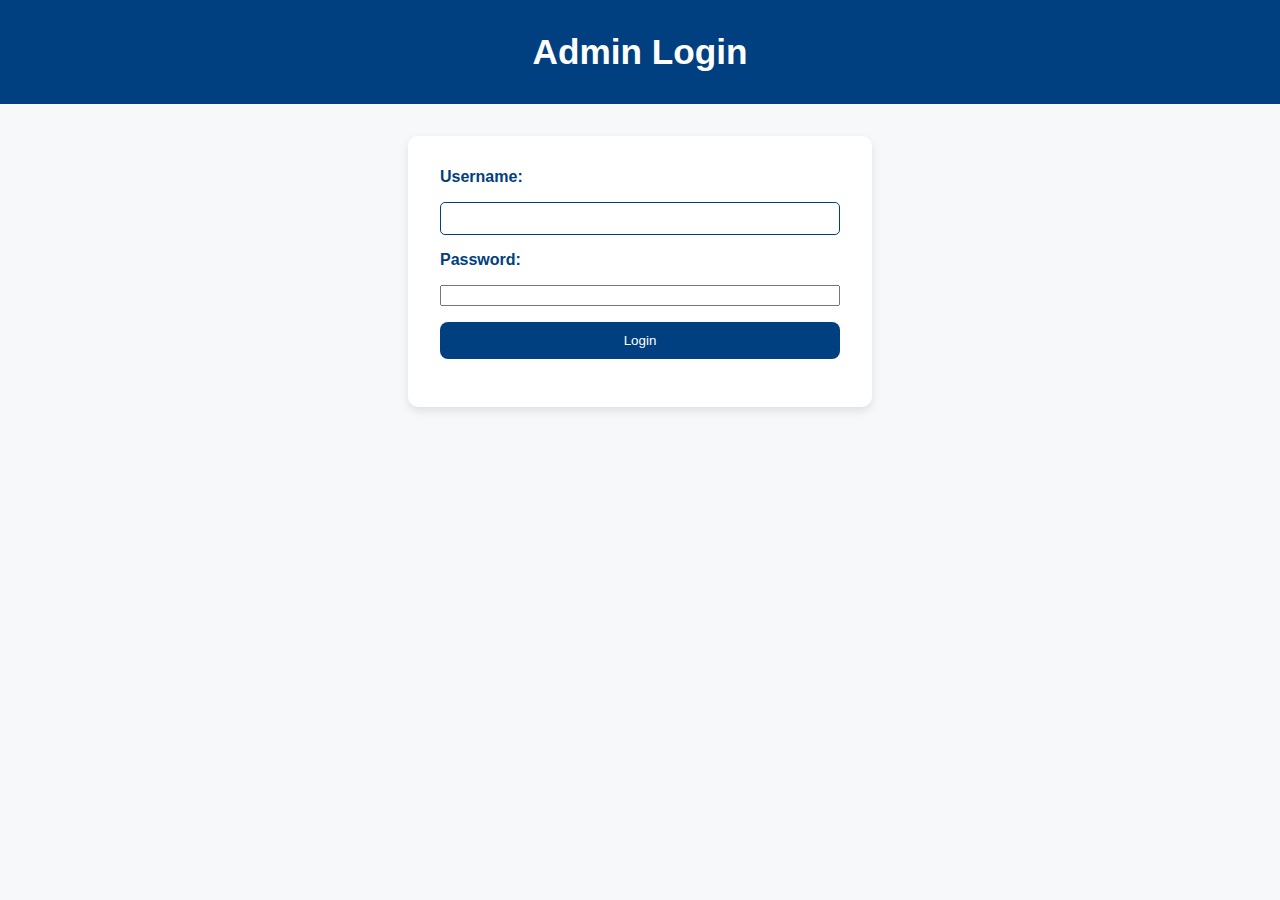
<file: add_hostel.html>
<!DOCTYPE html>
<html lang="en">
<head>
  <meta charset="UTF-8">
  <meta name="viewport" content="width=device-width, initial-scale=1.0">
  <title>Add Hostel | UCC Campus Hostel</title>
  <link rel="stylesheet" href="style.css">
  <script>
  if (localStorage.getItem("isLoggedIn") !== "true") {
    window.location.href = "login.html";
  }
</script>
<button id="logoutBtn" style="margin-top: 10px; background:#c0392b;">Logout</button>

<script>
  document.getElementById("logoutBtn").addEventListener("click", () => {
    localStorage.removeItem("isLoggedIn");
    window.location.href = "login.html";
  });
</script>


</head>
<body>
  <header>
    <h1>Add New Hostel</h1>
    <a href="index.html" class="back-link">← Back to Home</a>
  </header>

  <section class="form-section">
    <form id="hostelForm">
      <label>Hostel Name:</label>
      <input type="text" name="name" required>

      <label>Owner Contact:</label>
      <input type="text" name="contact" required>

      <label>Upload Image 1:</label>
      <input type="file" name="image1" accept="image/*" required>

      <label>Upload Image 2:</label>
      <input type="file" name="image2" accept="image/*" required>

      <button type="submit">Add Hostel</button>
    </form>

    <p id="message"></p>
  </section>

  <script>
    const form = document.getElementById("hostelForm");
    const msg = document.getElementById("message");

    form.addEventListener("submit", async (e) => {
      e.preventDefault();
      const formData = new FormData(form);

      try {
        const res = await fetch("http://127.0.0.1:8000/hostels", {
          method: "POST",
          body: formData
        });

        if (res.ok) {
          msg.textContent = "✅ Hostel added successfully!";
          msg.style.color = "green";
          form.reset();
        } else {
          msg.textContent = "❌ Failed to add hostel.";
          msg.style.color = "red";
        }
      } catch (err) {
        msg.textContent = "⚠️ Error connecting to server.";
        msg.style.color = "orange";
      }
    });
  </script>
</body>
</html>
</file>
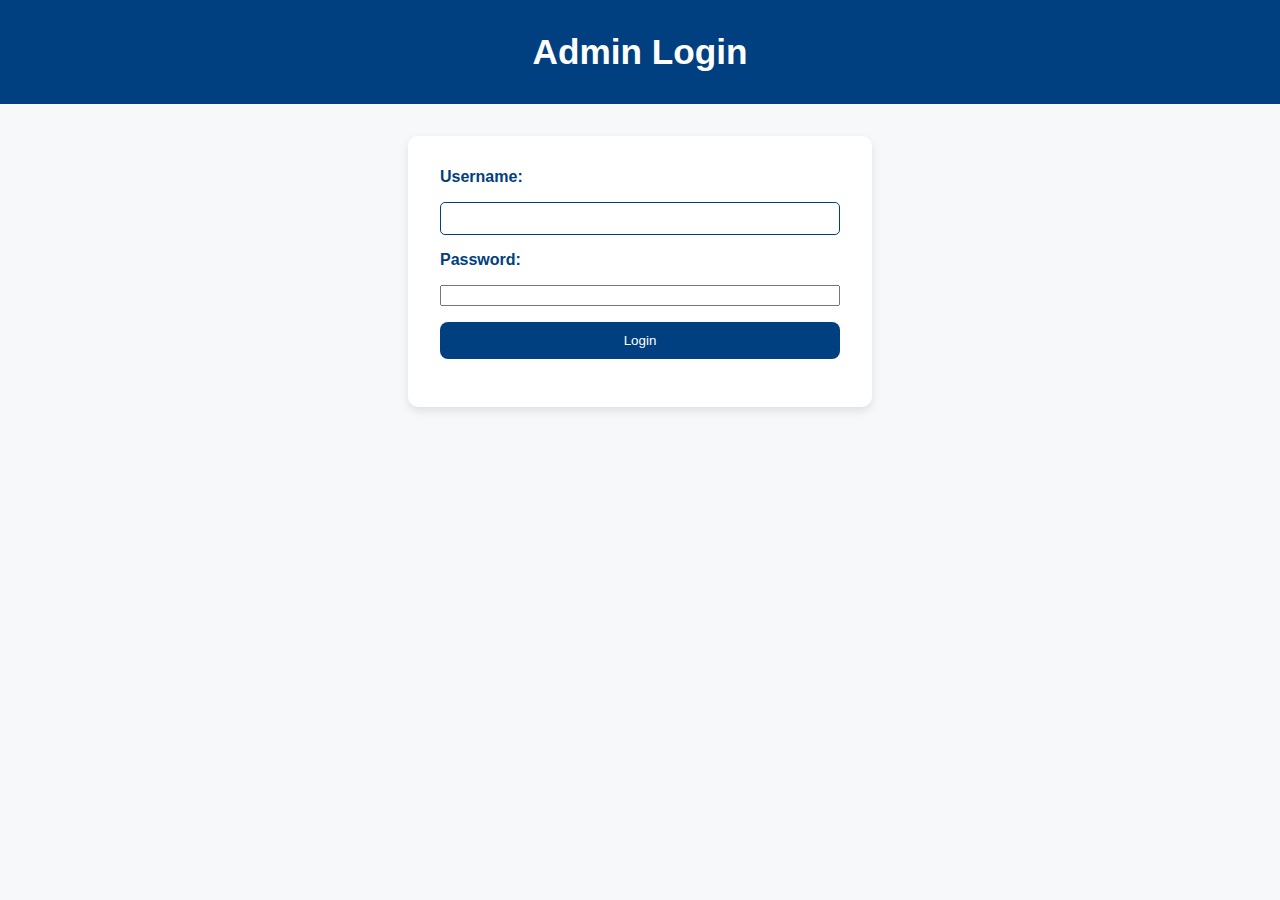
<file: login.html>
<!DOCTYPE html>
<html lang="en">
<head>
  <meta charset="UTF-8">
  <meta name="viewport" content="width=device-width, initial-scale=1.0">
  <title>Login | UCC Campus Hostel</title>
  <link rel="stylesheet" href="style.css">
</head>
<body>
  <header>
    <h1>Admin Login</h1>
  </header>

  <section class="form-section">
    <form id="loginForm">
      <label>Username:</label>
      <input type="text" name="username" required>

      <label>Password:</label>
      <input type="password" name="password" required>

      <button type="submit">Login</button>
    </form>
    <p id="loginMsg"></p>
  </section>

  <script>
    const form = document.getElementById("loginForm");
    const msg = document.getElementById("loginMsg");

    form.addEventListener("submit", async (e) => {
      e.preventDefault();
      const formData = new FormData(form);

      const res = await fetch("http://127.0.0.1:8000/login", {
        method: "POST",
        body: formData
      });

      if (res.ok) {
        msg.textContent = "✅ Login successful!";
        msg.style.color = "green";
        localStorage.setItem("isLoggedIn", "true");
        window.location.href = "add_hostel.html";
      } else {
        const data = await res.json();
        msg.textContent = "❌ " + data.message;
        msg.style.color = "red";
      }
    });
  </script>
</body>
</html>
</file>
<file: style.css>
body {
  font-family: 'Poppins', sans-serif;
  margin: 0;
  padding: 0;
  background-color: #f7f8fa;
  color: #333;
}

header {
  background-color: #004080;
  color: white;
  text-align: center;
  padding: 2rem 1rem;
}

header h1 {
  margin: 0;
  font-size: 2.2rem;
}

.search-section {
  text-align: center;
  margin: 1.5rem 0;
}

.search-section input {
  width: 70%;
  max-width: 400px;
  padding: 0.6rem;
  font-size: 1rem;
  border: 2px solid #004080;
  border-radius: 8px;
}

.hostel-list {
  display: flex;
  flex-wrap: wrap;
  justify-content: center;
  gap: 2rem;
  padding: 2rem;
}

.hostel-card {
  background: white;
  width: 300px;
  border-radius: 10px;
  box-shadow: 0 4px 10px rgba(0,0,0,0.1);
  padding: 1rem;
  text-align: center;
  transition: transform 0.3s ease;
}

.hostel-card:hover {
  transform: scale(1.03);
}

.hostel-card h2 {
  color: #004080;
}

.images {
  display: flex;
  gap: 0.5rem;
  justify-content: center;
  margin: 1rem 0;
}

.images img {
  width: 130px;
  height: 100px;
  object-fit: cover;
  border-radius: 8px;
}

footer {
  text-align: center;
  padding: 1rem;
  background: #004080;
  color: white;
  font-size: 0.9rem;
}
.form-section {
  max-width: 400px;
  margin: 2rem auto;
  background: white;
  padding: 2rem;
  border-radius: 10px;
  box-shadow: 0 4px 10px rgba(0,0,0,0.1);
}

form {
  display: flex;
  flex-direction: column;
  gap: 1rem;
}

form label {
  font-weight: bold;
  color: #004080;
}

form input[type="text"],
form input[type="file"] {
  padding: 0.5rem;
  border-radius: 5px;
  border: 1.5px solid #004080;
}

form button {
  background-color: #004080;
  color: white;
  padding: 0.7rem;
  border: none;
  border-radius: 8px;
  cursor: pointer;
  transition: 0.3s;
}

form button:hover {
  background-color: #003060;
}

.back-link {
  color: #fff;
  text-decoration: none;
  font-size: 0.9rem;
}
</file>
